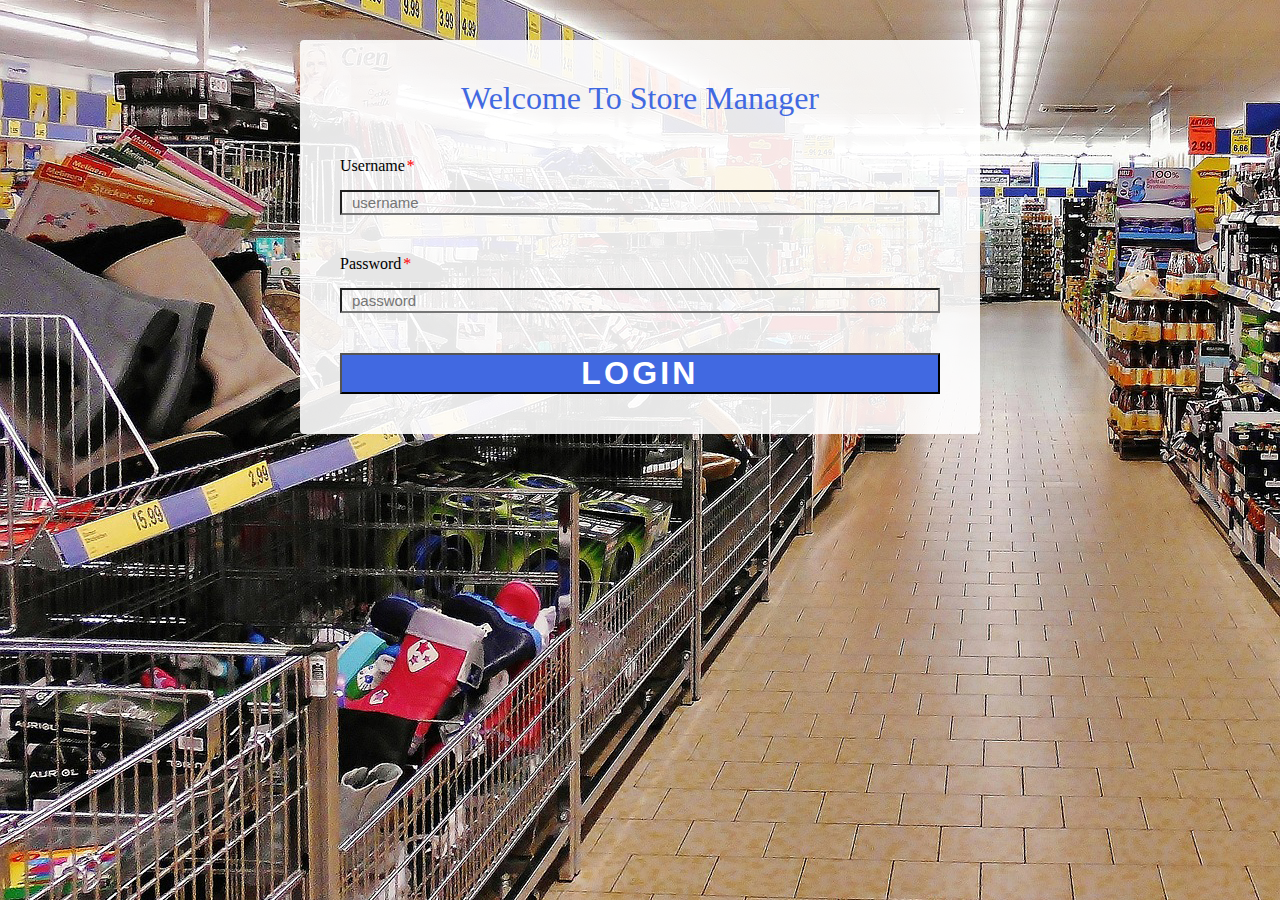
<file: UI/index.html>
<!DOCTYPE html>
<html class= "login-page">
	<head>
		<meta charset="utf-8">
		<title>Login | Store Manager</title>
		<link rel="stylesheet" href="css/main.css">
	</head>
	<body class="login-body">
		<div class="form" id="login">
			<h1 id="welcome" >Welcome To Store Manager</h1>
			<form action="/" method="post">
				<div class="login-fields">
					<label>
						Username<span class="asterik">*</span>
					</label>
					<input type="text"required autocomplete="on" placeholder="username"/>
				</div>
				<div class="login-fields">
					<label>
						Password<span class="asterik">*</span>
					</label>
					<input type="password"required autocomplete="off" placeholder="password"/>
				</div>
				<button class="button" onclick="loginUser()">Login</button>
			</form> 
		</div>
		
		<script  src="js/app.js"></script>
	</body>
</html>
</file>
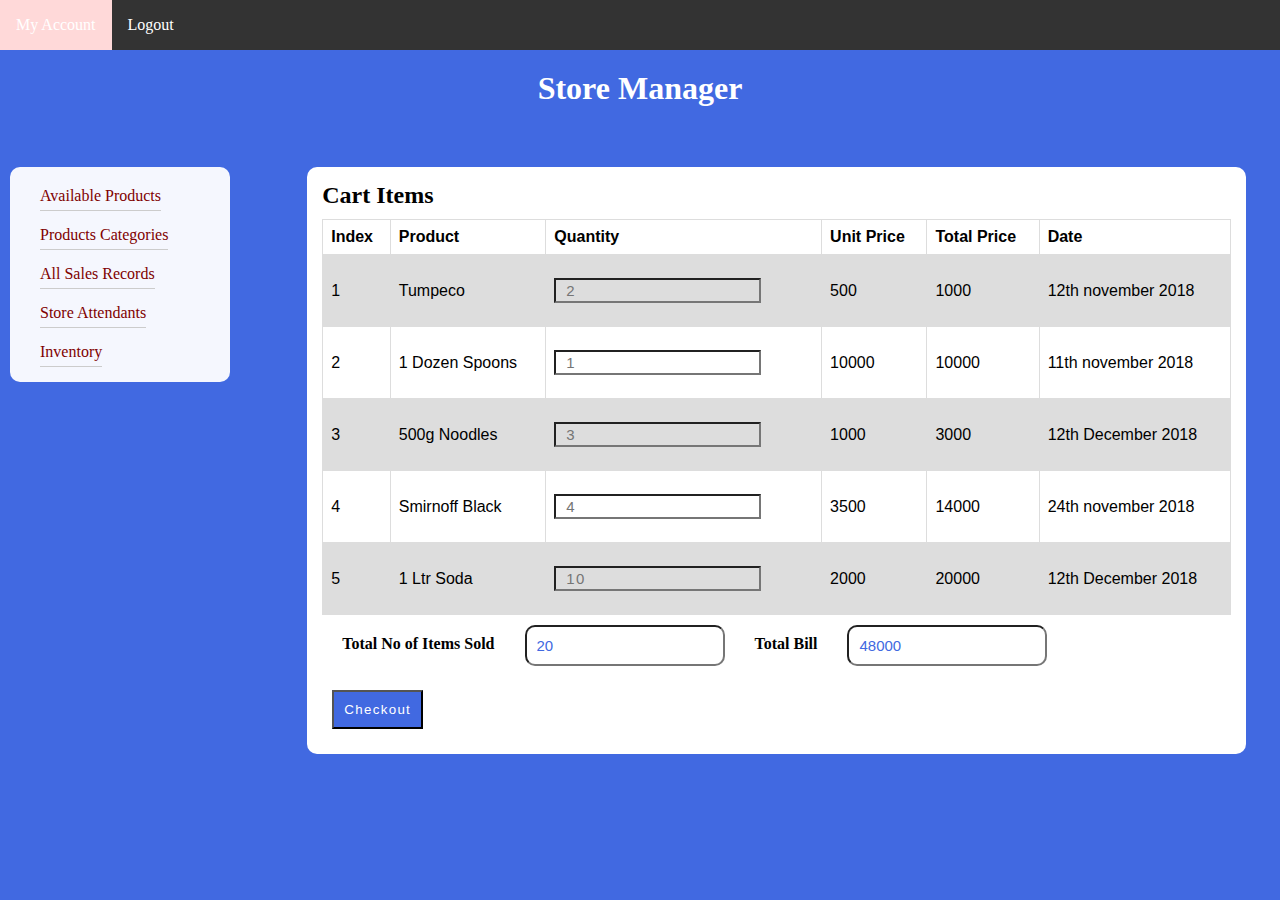
<file: UI/cart.html>
<!DOCTYPE html>
<html>

<head>
	<meta charset="utf-8">
	<title>Cart | Store Manager</title>
	<link rel="stylesheet" href="css/main.css">
</head>

<body>
	<div id="page-wrapper">
		<header>
			<div class="app-header-wrapper">
				<ul>
					<li> <a href="user.html">My Account</a> </li>
					<li> <a href="index.html"> Logout </a> </li>
				</ul>
			</div>

		</header>

		<header>
			<div class="page-header-wrapper">
				<h1>Store Manager</h1>
			</div>

		</header>

		<div class="sidebar-right">
			<nav>
				<ul>
					<li> <a href="products.html">Available Products</a> </li>
					<li> <a href="product_categories.html">Products Categories</a> </li>
					<li> <a href="sales_records_all.html">All Sales Records</a> </li>
					<li> <a href="store_attendants_list.html">Store Attendants</a> </li>
					<li> <a href="stock_view.html">Inventory</a> </li>
				</ul>
			</nav>
		</div>
		<div id="content">
			<h2> Cart Items </h2>
			<div class="categories table-container">
				<table>
					<tr>
						<th>Index</th>
						<th>Product</th>
						<th>Quantity</th>
						<th>Unit Price</th>
						<th>Total Price</th>
                        <th>Date</th>
					</tr>
					<tr>
						<td>1</td>
						<td>Tumpeco</td>
						<td><input class="cart-product-fields-input" type="number" required autocomplete="on" placeholder="2" /></td>
						<td>500</td>
						<td>1000</td>
						<td>12th november 2018</td>
					</tr>
					<tr>
						<td>2</td>
						<td>1 Dozen Spoons</td>
						<td><input class="cart-product-fields-input" type="number" required autocomplete="on" placeholder="1" /></td>
						<td>10000</td>
						<td>10000</td>
						<td>11th november 2018</td>
					</tr>
					<tr>
						<td>3</td>
						<td>500g Noodles</td>
						<td><input class="cart-product-fields-input" type="number" required autocomplete="on" placeholder="3" /></td>
						<td>1000</td>
						<td>3000</td>
						<td>12th December 2018</td>
					</tr>
					<tr>
						<td>4</td>
						<td>Smirnoff Black</td>
						<td><input class="cart-product-fields-input" type="number" required autocomplete="on" placeholder="4" /></td>
						<td>3500</td>
						<td>14000</td>
						<td>24th november 2018</td>
					</tr>
					<tr>
						<td>5</td>
						<td>1 Ltr Soda</td>
						<td><input class="cart-product-fields-input" type="number" required autocomplete="on" placeholder="10" /></td>
						<td>2000</td>
						<td>20000</td>
						<td>12th December 2018</td>
					</tr>
				</table>
			</div>
			<div class="total-sales-container">
				<label class="total-sales-label">
					Total No of Items Sold
				</label>
				<input class="total-sales textarea-short" value="20" readonly="readonly">
				<label class="total-sales-label">
					Total Bill
				</label>
				<input class="total-sales textarea-short" value="48000" readonly="readonly">
            </div>
            <div>
                <button class="button-small" onclick="checkOutBuyersCart()">Checkout</button>
            </div>
        </div>
       

	</div>

	<script src="js/app.js"></script>
</body>

</html>
</file>
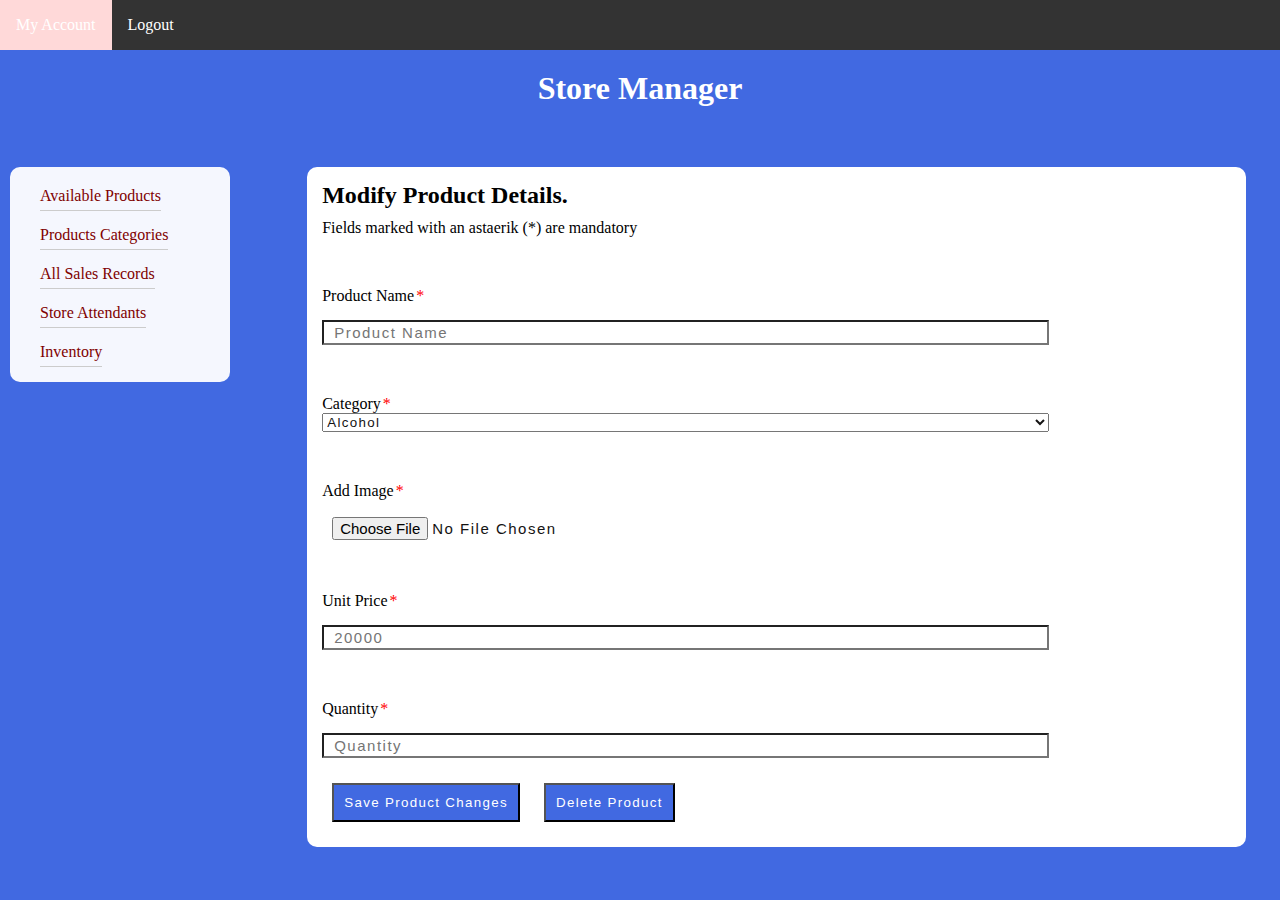
<file: UI/edit_product.html>
<!DOCTYPE html>
<html>

<head>
    <meta charset="utf-8">
    <title>Edit/Delete Product | Store Manager</title>
    <link rel="stylesheet" href="css/main.css">
    <script src="js/app.js"></script>
</head>

<body>
    <div id="page-wrapper">
        <header>
            <div class="app-header-wrapper">
                <ul>
                    <li> <a href="user.html">My Account</a> </li>
                    <li> <a href="index.html"> Logout </a> </li>
                </ul>
            </div>

        </header>

        <header>
            <div class="page-header-wrapper">
                <h1>Store Manager</h1>
            </div>

        </header>

        <div class="sidebar-right">
            <nav>
                <ul>
                    <li> <a href="products.html">Available Products</a> </li>
                    <li> <a href="product_categories.html">Products Categories</a> </li>
                    <li> <a href="sales_records_all.html">All Sales Records</a> </li>
                    <li> <a href="store_attendants_list.html">Store Attendants</a> </li>
                    <li> <a href="stock_view.html">Inventory</a> </li>
                </ul>
            </nav>
        </div>
        <div id="content">
            <h2> Modify Product Details.</h2>
            <span> Fields marked with an astaerik (*) are mandatory</span>
            <form action="/" method="post">
                <div class="new-product-fields">
                    <label>
                        Product Name<span class="asterik">*</span>
                    </label>
                    <input class="new-product-fields-input" type="text" required autocomplete="on" placeholder="Product Name" />
                </div>
                <div class="new-product-fields">
                    <label>
                        Category<span class="asterik">*</span>
                    </label>
                    <select class="new-product-fields-input">
                        <option value="alcohol">Alcohol</option>
                        <option value="food">Food</option>
                        <option value="utencils">Utencils very long</option>
                    </select>
                </div>
                <div class="new-product-fields">
                    <label>
                        Add Image<span class="asterik">*</span>
                    </label>
                    <input class="new-product-fields-input" type="file" name="pic" accept="image/*" />
                </div>
                <div class="new-product-fields">
                    <label>
                        Unit Price<span class="asterik">*</span>
                    </label>
                    <input class="new-product-fields-input" type="number" required autocomplete="on" placeholder="20000" />
                </div>
                <div class="new-product-fields">
                    <label>
                        Quantity<span class="asterik">*</span>
                    </label>
                    <input class="new-product-fields-input" type="number" required autocomplete="on" placeholder="Quantity" />
                </div>
            </form>
            <div class="total-sales-container">
                <button class="button-small" onclick="saveProductChanges()">Save Product Changes</button>
                <button class="button-small" onclick="confirmDelete();">Delete Product</button>
            </div>

        </div>
    </div>
</body>

</html>
</file>
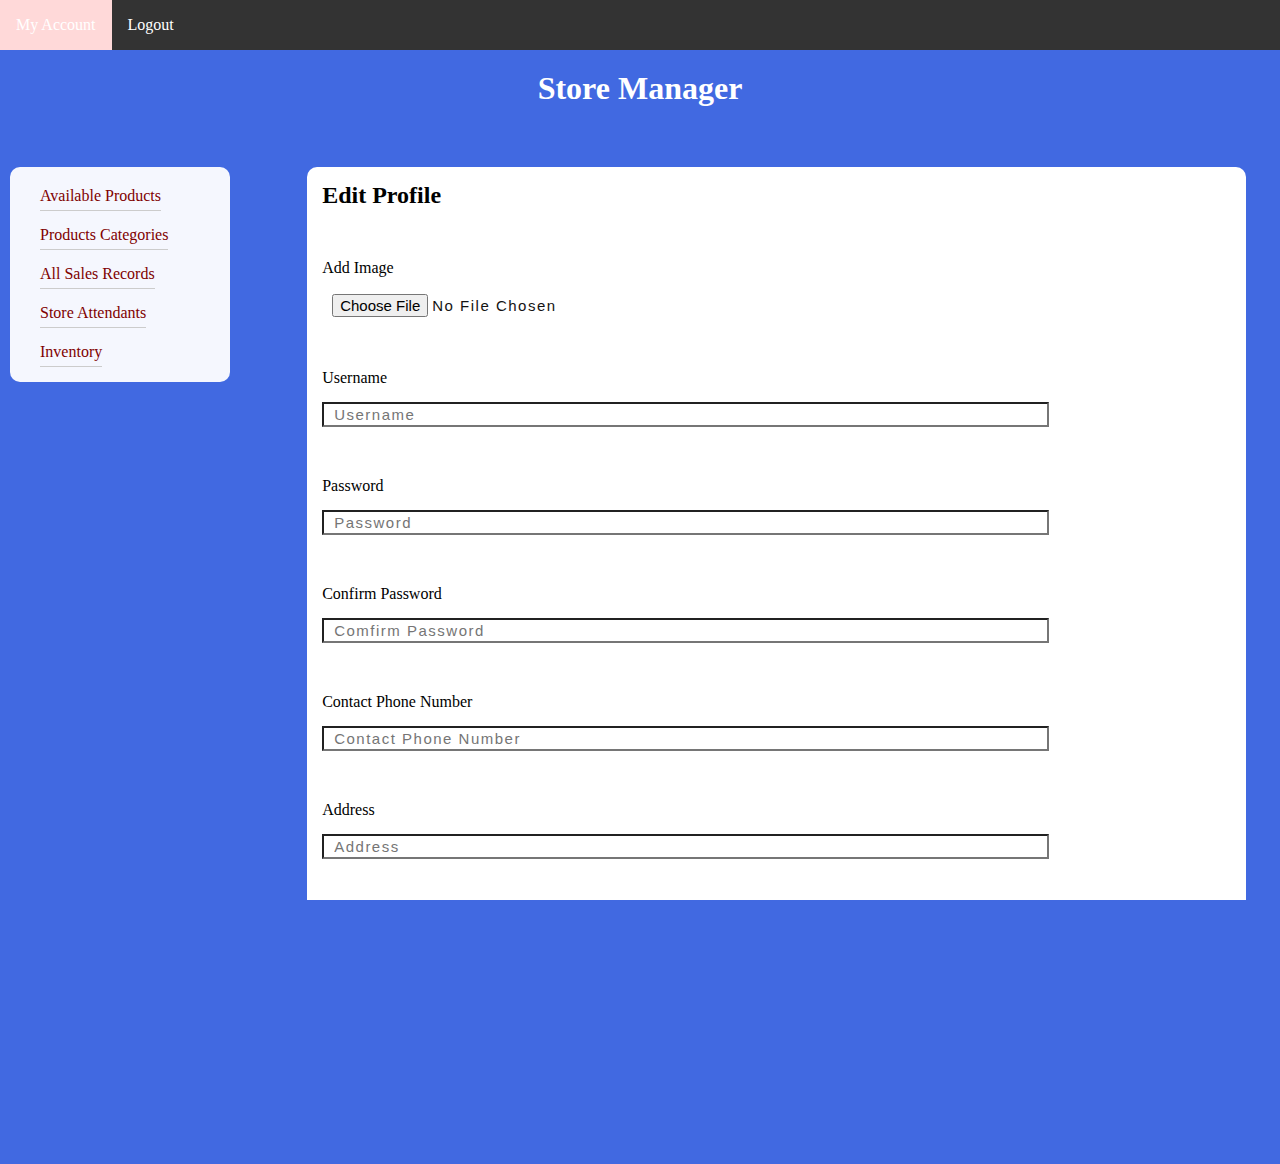
<file: UI/edit_profile.html>
<!DOCTYPE html>
<html>

<head>
	<meta charset="utf-8">
	<title>Edit/Delete Profile | Store Manager</title>
	<link rel="stylesheet" href="css/main.css">
</head>

<body>
	<div id="page-wrapper">
		<header>
			<div class="app-header-wrapper">
				<ul>
					<li> <a href="user.html">My Account</a> </li>
					<li> <a href="index.html"> Logout </a> </li>
				</ul>
			</div>
		</header>

		<header>
			<div class="page-header-wrapper">
				<h1>Store Manager</h1>
			</div>

		</header>

		<div class="sidebar-right">
			<nav>
				<ul>
					<li> <a href="products.html">Available Products</a> </li>
					<li> <a href="product_categories.html">Products Categories</a> </li>
					<li> <a href="sales_records_all.html">All Sales Records</a> </li>
					<li> <a href="store_attendants_list.html">Store Attendants</a> </li>
					<li> <a href="stock_view.html">Inventory</a> </li>
				</ul>
			</nav>
		</div>
		<div id="content">
			<h2> Edit Profile</h2>
			<form action="/" method="post">
				<div class="edit-user-fields">
					<label>
						Add Image
					</label>
					<input class="edit-user-fields-input" type="file" name="pic" accept="image/*" />
				</div>
				<div class="edit-user-fields">
					<label>
						Username
					</label>
					<input class="edit-user-fields-input" type="text" required autocomplete="on" placeholder="username" />
				</div>
				<div class="edit-user-fields">
					<label>
						Password
					</label>
					<input class="edit-user-fields-input" type="password" required autocomplete="off" placeholder="password" />
				</div>
				<div class="edit-user-fields">
					<label>
						Confirm Password
					</label>
					<input class="edit-user-fields-input" type="password" required autocomplete="off" placeholder="comfirm password" />
				</div>
				<div class="edit-user-fields">
					<label>
						Contact Phone Number
					</label>
					<input class="edit-user-fields-input" type="text" required autocomplete="on" placeholder="Contact Phone Number" />
				</div>
				<div class="edit-user-fields">
					<label>
						Address
					</label>
					<input class="edit-user-fields-input" type="text" required autocomplete="on" placeholder="Address" />
				</div>
				<div class="edit-user-fields">
					<label>
						Next of kin
					</label>
					<input class="edit-user-fields-input" type="text" required autocomplete="on" placeholder="Next of kin" />
				</div>
				<div class="edit-user-fields">
					<label>
						Next of kin Contact Phone
					</label>
					<input class="edit-user-fields-input" type="text" required autocomplete="on" placeholder="Next of kin Contact Phone" />
				</div>
			</form>
			<div class="total-sales-container">
				<button class="button-small" onclick="saveProfileChanges()">Save Profile Changes</button>
				<button class="button-small" onclick="confirmDeactivate()">Deactivate Account</button>
			</div>
		</div>
	</div>

	<script src="js/app.js"></script>
</body>

</html>
</file>
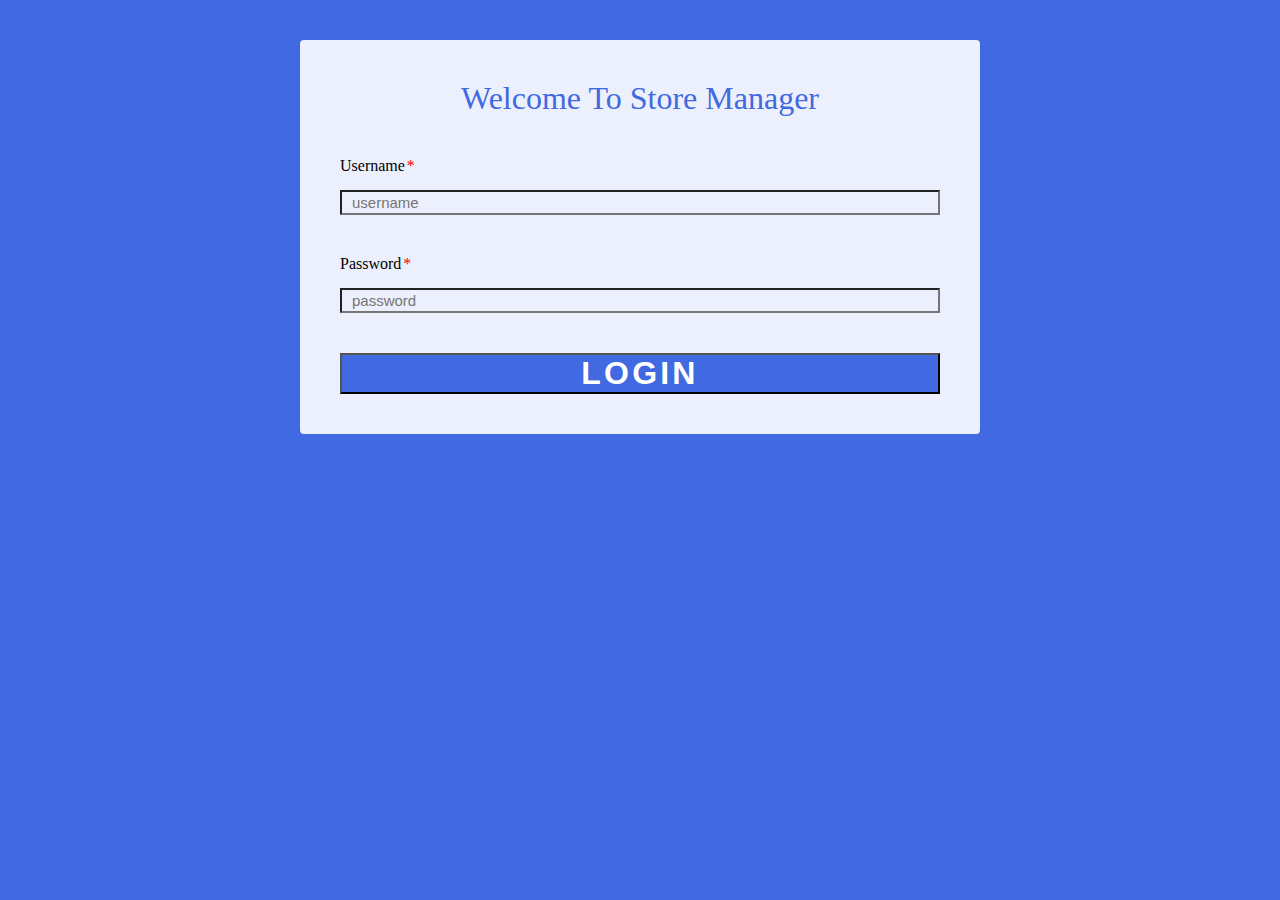
<file: UI/login.html>
<!DOCTYPE html>
<html>
	<head>
		<meta charset="utf-8">
		<title>Login | Store Manager</title>
		<link rel="stylesheet" href="css/main.css">
	</head>
	<body>
		<div class="form" id="login">
			<h1 id="welcome" >Welcome To Store Manager</h1>
			<form action="/" method="post">
				<div class="login-fields">
					<label>
						Username<span class="asterik">*</span>
					</label>
					<input type="text"required autocomplete="on" placeholder="username"/>
				</div>
				<div class="login-fields">
					<label>
						Password<span class="asterik">*</span>
					</label>
					<input type="password"required autocomplete="off" placeholder="password"/>
				</div>
				<button class="button" onclick="location.href='index.html'"/>Login</button>
			</form> 
		</div>
		
		<script  src="js/app.js"></script>
	</body>
</html>
</file>
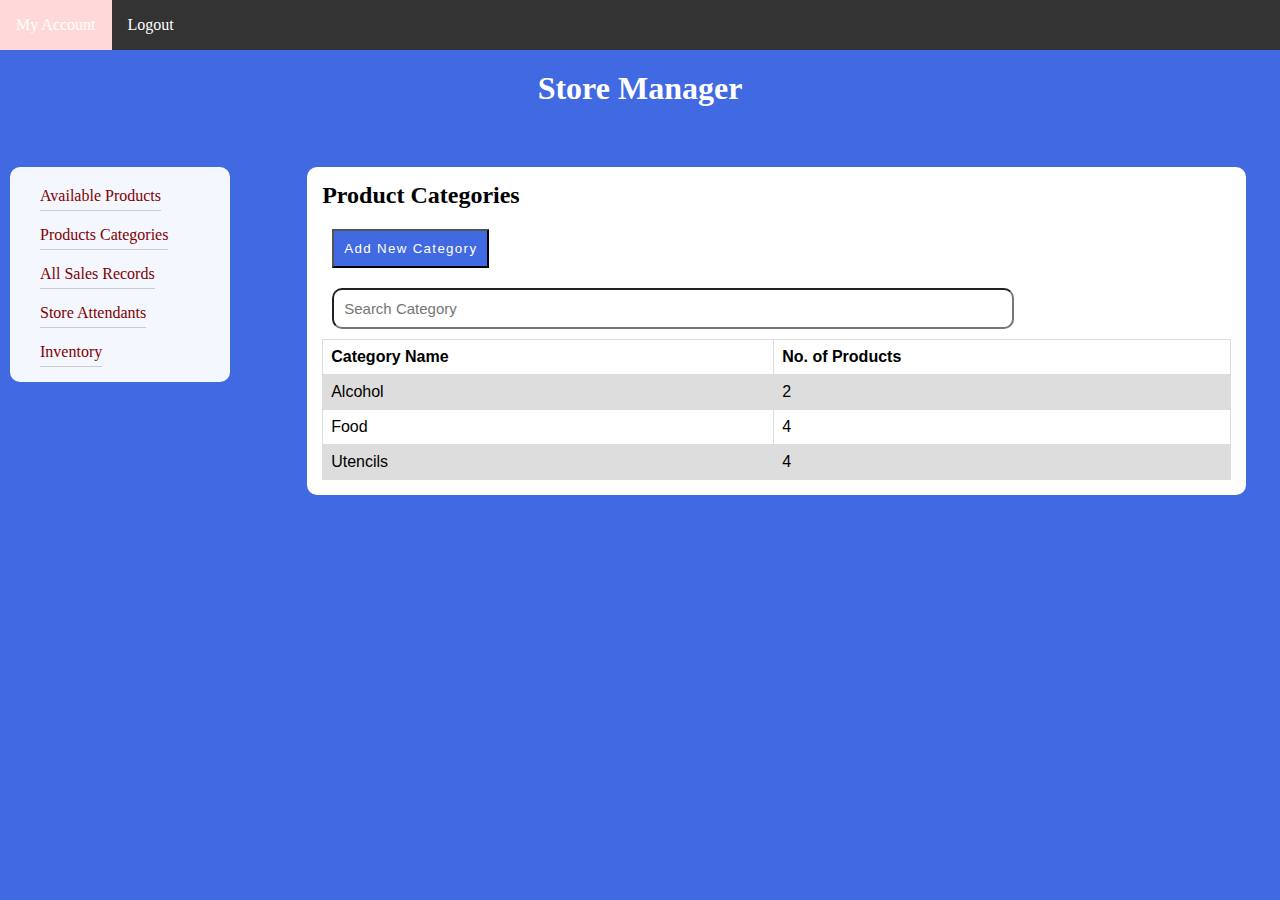
<file: UI/product_categories.html>
<!DOCTYPE html>
<html>

<head>
	<meta charset="utf-8">
	<title>Product Categories | Store Manager</title>
	<link rel="stylesheet" href="css/main.css">
</head>

<body>
	<div id="page-wrapper">
		<header>
			<div class="app-header-wrapper">
				<ul>
					<li> <a href="user.html">My Account</a> </li>
					<li> <a href="index.html"> Logout </a> </li>
				</ul>
			</div>

		</header>

		<header>
			<div class="page-header-wrapper">
				<h1>Store Manager</h1>
			</div>

		</header>

		<div class="sidebar-right">
			<nav>
				<ul>
					<li> <a href="products.html">Available Products</a> </li>
					<li> <a href="product_categories.html">Products Categories</a> </li>
					<li> <a href="sales_records_all.html">All Sales Records</a> </li>
					<li> <a href="store_attendants_list.html">Store Attendants</a> </li>
					<li> <a href="stock_view.html">Inventory</a> </li>
				</ul>
			</nav>
		</div>
		<div id="content">
			<h2> Product Categories </h2>
			<button  id="btn_add_category_modal" class="button-small">Add New Category</button>
			<div>
				<input type="text" placeholder="Search Category" id="search_products" />
			</div>
			<div class="categories">
				<table>
					<tr>
						<th>Category Name</th>
						<th>No. of Products</th>
					</tr>
					<tr>
						<td>Alcohol</td>
						<td>2</td>
					</tr>
					<tr>
						<td>Food</td>
						<td>4</td>
					</tr>
					<tr>
						<td>Utencils</td>
						<td>4</td>
					</tr>
				</table>
			</div>
		</div>
	</div>

<!-- Add Category Modal View -->
	<div id="add_category_modal" class="modal">
		<!-- Modal contents/category inputs -->
		<div class="modal_content">
			<span class="close">&times;</span>
			<div class="add_category_modal_view">
				<p>Enter Category Details</p>
				<form action="" method="post">
					<input type="number" required placeholder="Category ID">
					<input type="text" required placeholder="Category Name">
					<input type="submit" class="button-small">
				</form>
			</div>
		</div>
	</div>
	<script src="js/app.js"></script>
	<script type="text/javascript">
		openCategoryAddModal();
	</script>
</body>

</html>
</file>
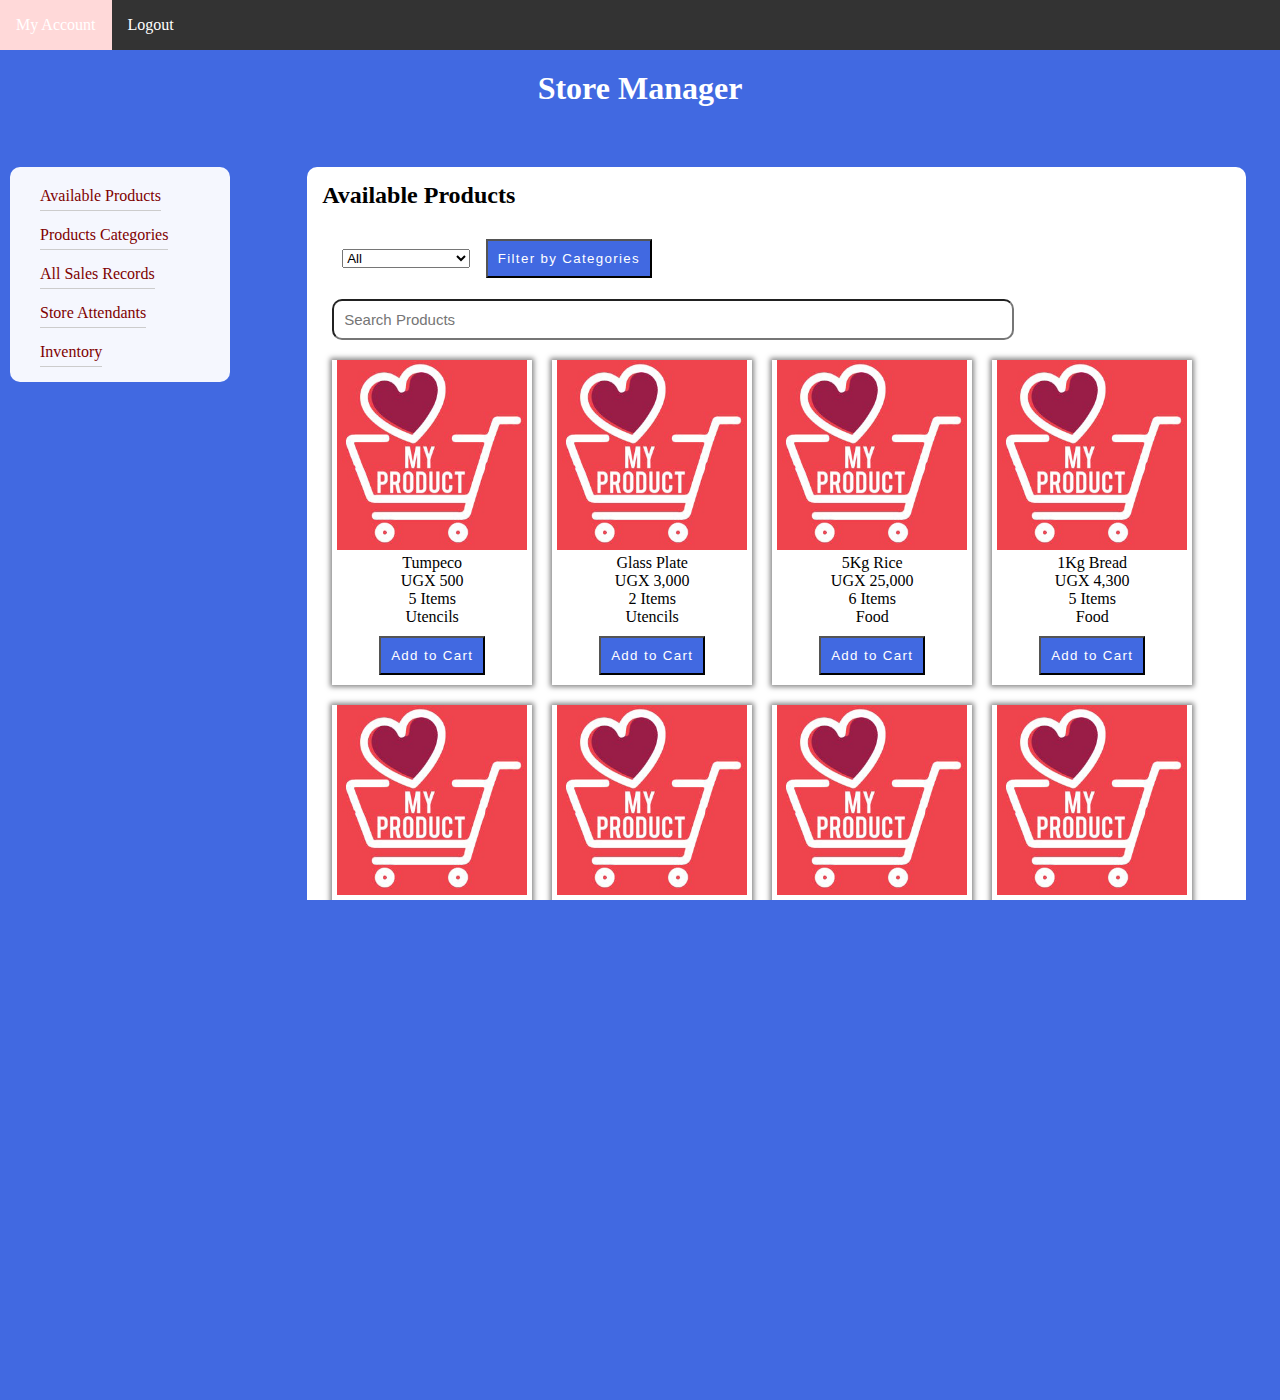
<file: UI/products.html>
<!DOCTYPE html>
<html>

<head>
	<meta charset="utf-8">
	<title>Products | Store Manager</title>
	<link rel="stylesheet" href="css/main.css">
</head>

<body>
	<div id="page-wrapper">
		<header>
			<div class="app-header-wrapper">
				<ul>
					<li> <a href="user.html">My Account</a> </li>
					<li> <a href="index.html"> Logout </a> </li>
				</ul>
			</div>

		</header>

		<header>
			<div class="page-header-wrapper">
				<h1>Store Manager</h1>
			</div>

		</header>

		<div class="sidebar-right">
			<nav>
				<ul>
					<li> <a href="products.html">Available Products</a> </li>
					<li> <a href="product_categories.html">Products Categories</a> </li>
					<li> <a href="sales_records_all.html">All Sales Records</a> </li>
					<li> <a href="store_attendants_list.html">Store Attendants</a> </li>
					<li> <a href="stock_view.html">Inventory</a> </li>
				</ul>
			</nav>
		</div>
		<div id="content">
			<h2> Available Products </h2>
			<div class="filter-category">
				<select>
					<option value="all">All</option>
					<option value="alcohol">Alcohol</option>
					<option value="food">Food</option>
					<option value="utencils">Utencils very long</option>
				</select>
				<button class="button-small">Filter by Categories</button>
			</div>
			<div>
				<input type="text" placeholder="Search Products" id="search_products" />
			</div>
			<div class="products" id="products">
				<div class="product_wrapper">
					<img src="images/cart.jpg" />
					<p class="">Tumpeco</p>
					<p class="">UGX 500</p>
					<p class="">5 Items</p>
					<p class="">Utencils</p>
					<button class="button-small btn-add-cart" onclick="addProductToCart()">Add to Cart</button>
				</div>
				<div class="product_wrapper">
					<img src="images/cart.jpg" />
					<p class="">Glass Plate</p>
					<p class="">UGX 3,000</p>
					<p class="">2 Items</p>
					<p class="">Utencils</p>
					<button class="button-small" onclick="addProductToCart()">Add to Cart</button>
				</div>
				<div class="product_wrapper">
					<img src="images/cart.jpg" />
					<p class="">5Kg Rice</p>
					<p class="">UGX 25,000</p>
					<p class="">6 Items</p>
					<p class="">Food</p>
					<button class="button-small" onclick="addProductToCart()">Add to Cart</button>
				</div>
				<div class="product_wrapper">
					<img src="images/cart.jpg" />
					<p class="">1Kg Bread</p>
					<p class="">UGX 4,300</p>
					<p class="">5 Items</p>
					<p class="">Food</p>
					<button class="button-small" onclick="addProductToCart()">Add to Cart</button>
				</div>
				<div class="product_wrapper">
					<img src="images/cart.jpg" />
					<p class="">1 Dozen of Forks</p>
					<p class="">UGX 10,000</p>
					<p class="">12 Items</p>
					<p class="">Utencils</p>
					<button class="button-small" onclick="addProductToCart()">Add to Cart</button>
				</div>
				<div class="product_wrapper">
					<img src="images/cart.jpg" />
					<p class="">500g Noodles</p>
					<p class="">UGX 1000</p>
					<p class="">32 Items</p>
					<p class="">Food</p>
					<button class="button-small" onclick="addProductToCart()">Add to Cart</button>
				</div>
				<div class="product_wrapper">
					<img src="images/cart.jpg" />
					<p class="">1 Dozen of Spoons</p>
					<p class="">UGX 10,000</p>
					<p class="">7 Items</p>
					<p class="">Utencils</p>
					<button class="button-small" onclick="addProductToCart()">Add to Cart</button>
				</div>
				<div class="product_wrapper">
					<img src="images/cart.jpg" />
					<p class="">I liter Soda</p>
					<p class="">UGX 2,000</p>
					<p class="">1 Items</p>
					<p class="">food</p>
					<button class="button-small" onclick="addProductToCart()">Add to Cart</button>
				</div>
				<div class="product_wrapper">
					<img src="images/cart.jpg" />
					<p class="">Smirnoff Black</p>
					<p class="">UGX 3,500</p>
					<p class="">5 Items</p>
					<p class="">Alcohol</p>
					<button class="button-small" onclick="addProductToCart()">Add to Cart</button>
				</div>
				<div class="product_wrapper">
					<img src="images/cart.jpg" />
					<p class="">2 Ltrs Uganda Warage</p>
					<p class="">UGX 20,000</p>
					<p class="">3 Items</p>
					<p class="">Alcohol</p>
					<button class="button-small" onclick="addProductToCart()">Add to Cart</button>
				</div>
			</div>
		</div>
	</div>

	<script src="js/app.js"></script>
</body>

</html>
</file>
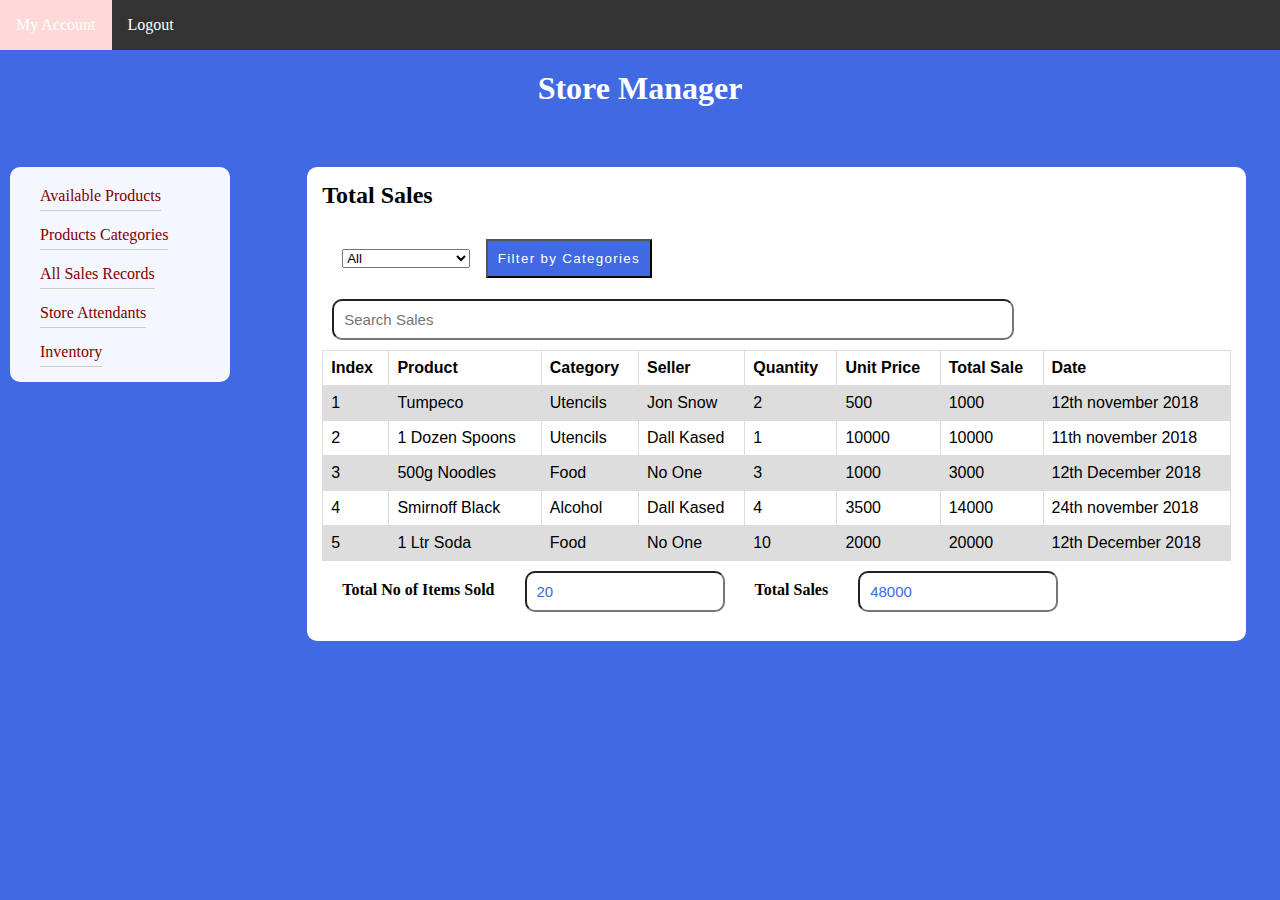
<file: UI/sales_records_all.html>
<!DOCTYPE html>
<html>

<head>
	<meta charset="utf-8">
	<title>Sales Records | Store Manager</title>
	<link rel="stylesheet" href="css/main.css">
</head>

<body>
	<div id="page-wrapper">
		<header>
			<div class="app-header-wrapper">
				<ul>
					<li> <a href="user.html">My Account</a> </li>
					<li> <a href="index.html"> Logout </a> </li>
				</ul>
			</div>

		</header>

		<header>
			<div class="page-header-wrapper">
				<h1>Store Manager</h1>
			</div>

		</header>

		<div class="sidebar-right">
			<nav>
				<ul>
					<li> <a href="products.html">Available Products</a> </li>
					<li> <a href="product_categories.html">Products Categories</a> </li>
					<li> <a href="sales_records_all.html">All Sales Records</a> </li>
					<li> <a href="store_attendants_list.html">Store Attendants</a> </li>
					<li> <a href="stock_view.html">Inventory</a> </li>
				</ul>
			</nav>
		</div>
		<div id="content">
			<h2> Total Sales </h2>
			<div class="filter-category">
				<select>
					<option value="all">All</option>
					<option value="alcohol">Alcohol</option>
					<option value="food">Food</option>
					<option value="utencils">Utencils very long</option>
				</select>
				<button class="button-small">Filter by Categories</button>
			</div>
			<div>
				<input type="text" placeholder="Search Sales" class="search-textbox search-sales" />
			</div>
			<div class="categories table-container">
				<table>
					<tr>
						<th>Index</th>
						<th>Product</th>
						<th>Category</th>
						<th>Seller</th>
						<th>Quantity</th>
						<th>Unit Price</th>
						<th>Total Sale</th>
						<th>Date</th>
					</tr>
					<tr>
						<td>1</td>
						<td>Tumpeco</td>
						<td>Utencils</td>
						<td>Jon Snow</td>
						<td>2</td>
						<td>500</td>
						<td>1000</td>
						<td>12th november 2018</td>
					</tr>
					<tr>
						<td>2</td>
						<td>1 Dozen Spoons</td>
						<td>Utencils</td>
						<td>Dall Kased</td>
						<td>1</td>
						<td>10000</td>
						<td>10000</td>
						<td>11th november 2018</td>
					</tr>
					<tr>
						<td>3</td>
						<td>500g Noodles</td>
						<td>Food</td>
						<td>No One</td>
						<td>3</td>
						<td>1000</td>
						<td>3000</td>
						<td>12th December 2018</td>
					</tr>
					<tr>
						<td>4</td>
						<td>Smirnoff Black</td>
						<td>Alcohol</td>
						<td>Dall Kased</td>
						<td>4</td>
						<td>3500</td>
						<td>14000</td>
						<td>24th november 2018</td>
					</tr>
					<tr>
						<td>5</td>
						<td>1 Ltr Soda</td>
						<td>Food</td>
						<td>No One</td>
						<td>10</td>
						<td>2000</td>
						<td>20000</td>
						<td>12th December 2018</td>
					</tr>
				</table>
			</div>
			<div class="total-sales-container">
				<label class="total-sales-label">
					Total No of Items Sold
				</label>
				<input class="total-sales textarea-short" value="20" readonly="readonly">
				<label class="total-sales-label">
					Total Sales
				</label>
				<input class="total-sales textarea-short" value="48000" readonly="readonly">
			</div>
		</div>
	</div>

	<script src="js/app.js"></script>
</body>

</html>
</file>
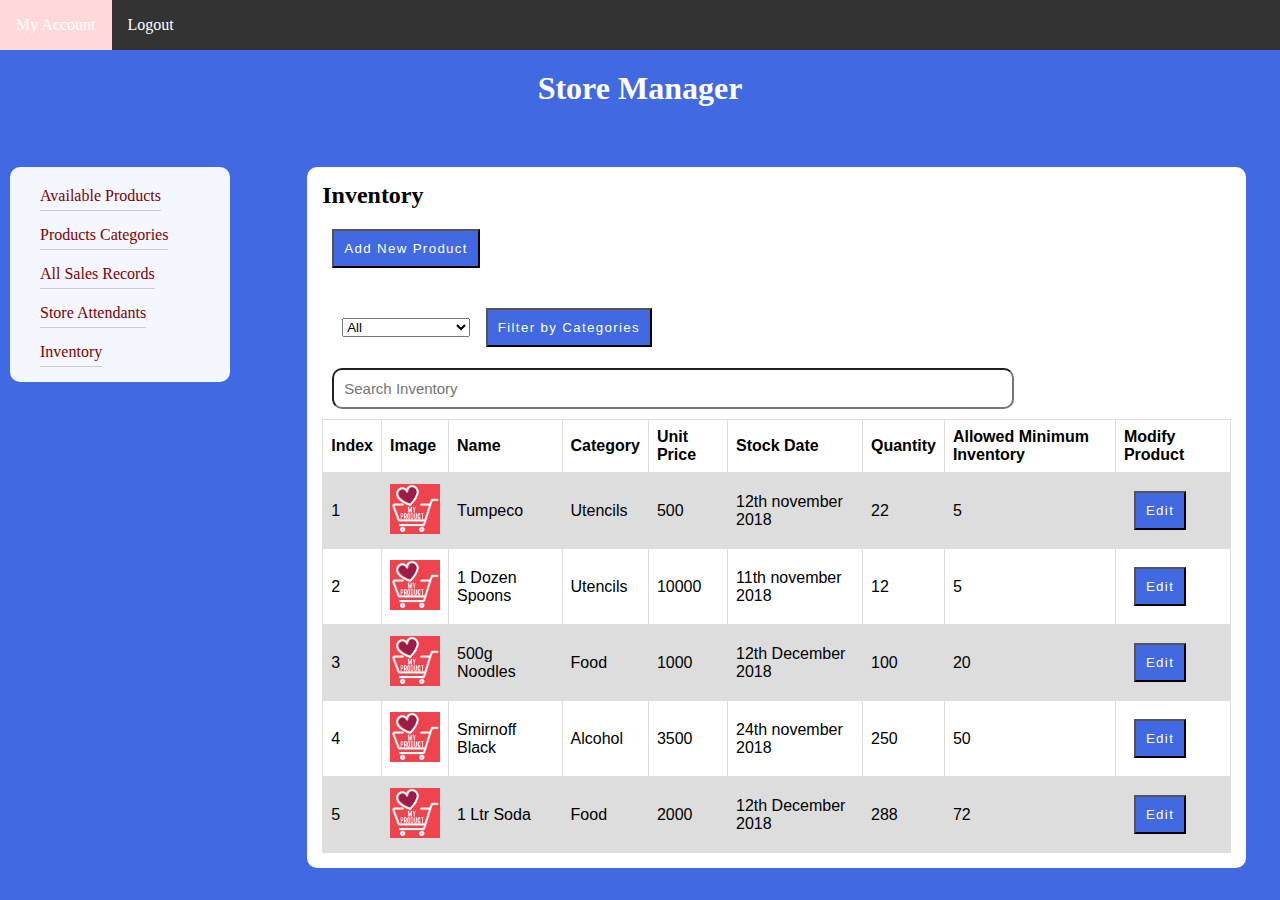
<file: UI/stock_view.html>
<!DOCTYPE html>
<html>

<head>
	<meta charset="utf-8">
	<title>Inventory | Store Manager</title>
	<link rel="stylesheet" href="css/main.css">
</head>

<body>
	<div id="page-wrapper">
		<header>
			<div class="app-header-wrapper">
				<ul>
					<li> <a href="user.html">My Account</a> </li>
					<li> <a href="index.html"> Logout </a> </li>
				</ul>
			</div>

		</header>

		<header>
			<div class="page-header-wrapper">
				<h1>Store Manager</h1>
			</div>

		</header>

		<div class="sidebar-right">
			<nav>
				<ul>
					<li> <a href="products.html">Available Products</a> </li>
					<li> <a href="product_categories.html">Products Categories</a> </li>
					<li> <a href="sales_records_all.html">All Sales Records</a> </li>
					<li> <a href="store_attendants_list.html">Store Attendants</a> </li>
					<li> <a href="stock_view.html">Inventory</a> </li>
				</ul>
			</nav>
		</div>
		<div id="content">
			<h2> Inventory</h2>
			<button  id="btn_add_product_modal" class="button-small">Add New Product</button>
			<div class="filter-category">
				<select>
					<option value="all">All</option>
					<option value="alcohol">Alcohol</option>
					<option value="food">Food</option>
					<option value="utencils">Utencils very long</option>
				</select>
				<button class="button-small">Filter by Categories</button>
			</div>
			<div>
				<input type="text" placeholder="Search Inventory" class="search-textbox search-sales" />
			</div>
			<div class="categories table-container">
				<table>
					<tr>
						<th>Index</th>
						<th>Image</th>
						<th>Name</th>
						<th>Category</th>
						<th>Unit Price</th>
						<th>Stock Date</th>
						<th>Quantity</th>
						<th>Allowed Minimum Inventory</th>
						<th>Modify Product</th>
					</tr>
					<tr>
						<td>1</td>
						<td><img src="images/cart.jpg" class="image-table" /> </td>
						<td>Tumpeco</td>
						<td>Utencils</td>
						<td>500</td>
						<td>12th november 2018</td>
						<td>22</td>
						<td>5</td>
						<td><button class="button-small" onclick="launchEditProductPage()">Edit</button></td>

					</tr>
					<tr>
						<td>2</td>
						<td><img src="images/cart.jpg" class="image-table" /> </td>
						<td>1 Dozen Spoons</td>
						<td>Utencils</td>
						<td>10000</td>
						<td>11th november 2018</td>
						<td>12</td>
						<td>5</td>
						<td><button class="button-small" onclick="launchEditProductPage()">Edit</button></td>

					</tr>
					<tr>
						<td>3</td>
						<td><img src="images/cart.jpg" class="image-table" /> </td>
						<td>500g Noodles</td>
						<td>Food</td>
						<td>1000</td>
						<td>12th December 2018</td>
						<td>100</td>
						<td>20</td>
						<td><button class="button-small" onclick="launchEditProductPage()">Edit</button></td>

					</tr>
					<tr>
						<td>4</td>
						<td><img src="images/cart.jpg" class="image-table" /> </td>
						<td>Smirnoff Black</td>
						<td>Alcohol</td>
						<td>3500</td>
						<td>24th november 2018</td>
						<td>250</td>
						<td>50</td>
						<td><button class="button-small" onclick="launchEditProductPage()">Edit</button></td>

					</tr>
					<tr>
						<td>5</td>
						<td><img src="images/cart.jpg" class="image-table" /> </td>
						<td>1 Ltr Soda</td>
						<td>Food</td>
						<td>2000</td>
						<td>12th December 2018</td>
						<td>288</td>
						<td>72</td>
						<td><button class="button-small" onclick="launchEditProductPage()">Edit</button></td>
					</tr>
				</table>
			</div>
		</div>
	</div>

	<!-- Add Product Modal View -->
	<div id="add_product_modal" class="modal">
		<!-- Modal contents/product inputs -->
		<div class="modal_content">
			<span class="close">&times;</span>
			<div class="add_product_modal_view">
				<p>Enter Product Details</p>
				<form action="" method="post">
					<input type="number" required placeholder="Product ID">
					<div>
						<label>
							Add Product Image
						</label>
						<input type="file" name="pic"  required accept="image/*" />
					</div>
					<input type="text" required placeholder="Product Name">
					<div class="div_category">
						<label>
							Category
						</label>
						<select>
							<option value="alcohol">Alcohol</option>
							<option value="food">Food</option>
							<option value="utencils">Utencils very long</option>
						</select>
					</div>
					<input type="date" required placeholder="Stock Date">
					<input type="number" required placeholder="Unit Price">
					<input type="number" required placeholder="Quantity">
					<input type="number" required placeholder="Acceptable Minimum">
					<input type="submit" class="button-small">
				</form>
			</div>
		</div>
	</div>
	<script src="js/app.js"></script>
	<script type="text/javascript">
		openProductAddModal();
	</script>
</body>

</html>
</file>
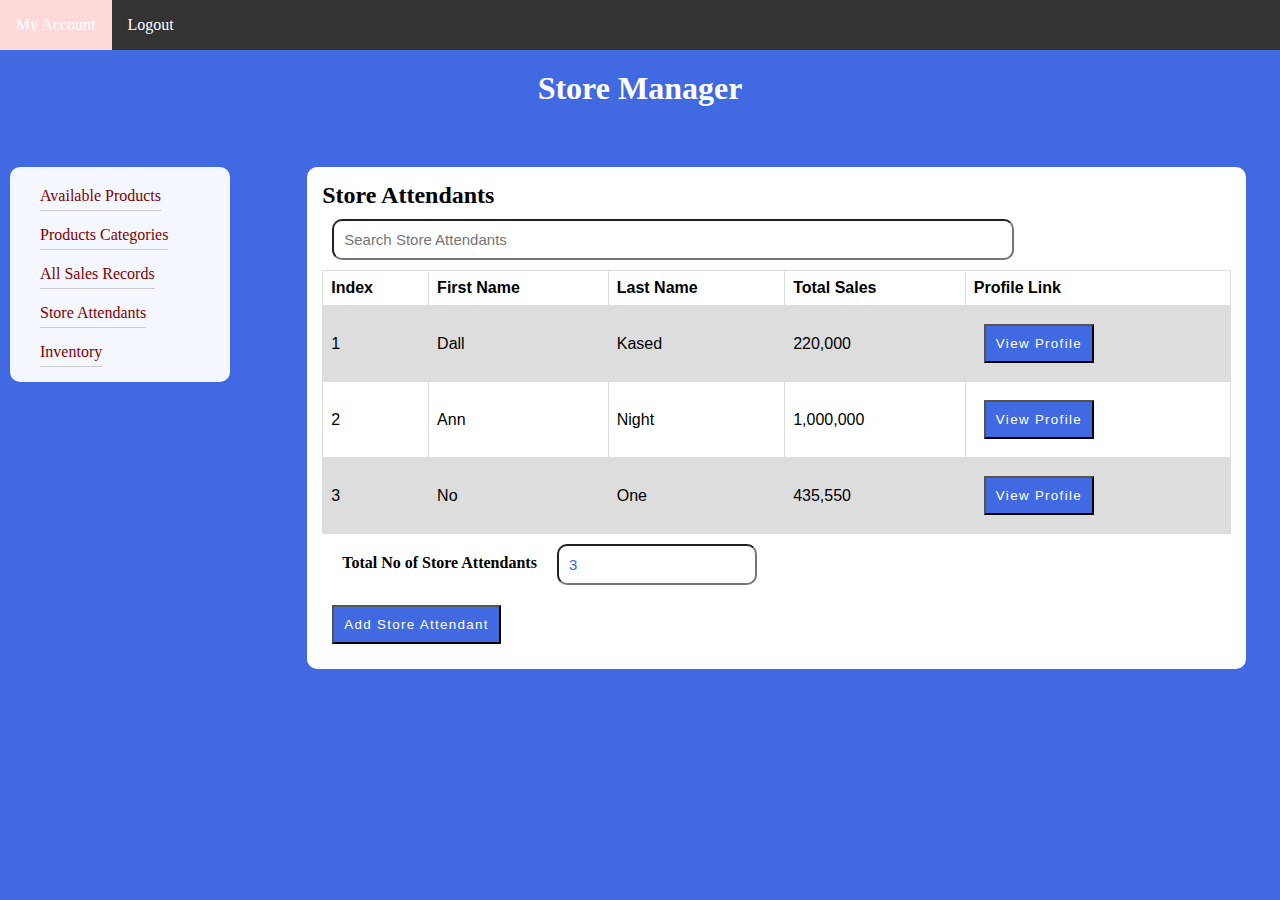
<file: UI/store_attendants_list.html>
<!DOCTYPE html>
<html>

<head>
    <meta charset="utf-8">
    <title>Store Attendants | Store Manager</title>
    <link rel="stylesheet" href="css/main.css">
</head>

<body>
    <div id="page-wrapper">
        <header>
            <div class="app-header-wrapper">
                <ul>
                    <li> <a href="user.html">My Account</a> </li>
                    <li> <a href="index.html"> Logout </a> </li>
                </ul>
            </div>

        </header>

        <header>
            <div class="page-header-wrapper">
                <h1>Store Manager</h1>
            </div>

        </header>

        <div class="sidebar-right">
            <nav>
                <ul>
                    <li> <a href="products.html">Available Products</a> </li>
                    <li> <a href="product_categories.html">Products Categories</a> </li>
                    <li> <a href="sales_records_all.html">All Sales Records</a> </li>
                    <li> <a href="store_attendants_list.html">Store Attendants</a> </li>
                    <li> <a href="stock_view.html">Inventory</a> </li>
                </ul>
            </nav>
        </div>
        <div id="content">
            <div>
                <h2> Store Attendants </h2>
                <div>
                    <input type="text" placeholder="Search Store Attendants" class="search-textbox" />
                </div>
                <div class="categories table-container">
                    <table>
                        <tr>
                            <th>Index</th>
                            <th>First Name</th>
                            <th>Last Name</th>
                            <th>Total Sales</th>
                            <th>Profile Link</th>
                        </tr>
                        <tr>
                            <td>1</td>
                            <td>Dall</td>
                            <td>Kased</td>
                            <td>220,000</td>
                            <td><button class="button-small btn_view_user_details">View Profile</button></td>
                        </tr>
                        <tr>
                            <td>2</td>
                            <td>Ann</td>
                            <td>Night</td>
                            <td>1,000,000</td>
                            <td><button class="button-small btn_view_user_details">View Profile</button></td>
                        </tr>
                        <tr>
                            <td>3</td>
                            <td>No</td>
                            <td>One</td>
                            <td>435,550</td>
                            <td><button class="button-small btn_view_user_details">View Profile</button></td>
                        </tr>
                    </table>
                </div>
                <div class="total-sales-container">
                    <label class="total-sales-label">
                        Total No of Store Attendants
                    </label>
                    <input class="textarea-short" value="3" readonly="readonly">
                </div>
                <div>
                    <button id="btn_add_user_modal" class="button-small">Add Store
                        Attendant</button>
                </div>
            </div>
        </div>
    </div>
    <!-- Add User Modal View -->
    <div id="add_user_modal" class="modal">
        <!-- Modal contents/user inputs -->
        <div class="modal_content">
            <span class="close">&times;</span>
            <div class="add_user_modal_view">
                <p>Enter User Details</p>
                <form action="" method="post">
                    <input type="text" required placeholder="User ID No.">
                    <div>
                        <input type="text" required placeholder="First Name">
                        <input type="text" required placeholder="Last Name">
                    </div>
                    <input type="text" required placeholder="Username">
                    <div>
                        <label>
                            Add Product Image
                        </label>
                        <input type="file" name="pic" required accept="image/*" />
                    </div>
                    <input type="tel" pattern="[0-9]{10}" required placeholder="Contact">
                    <input type="text" required placeholder="Address">
                    <div>
                        <input type="text" required placeholder="Next of Kin Name">
                        <input type="tel" pattern="[0-9]{10}" required placeholder="Next of Kin Contact">
                    </div>
                    <input type="date" required placeholder="Date of Joining">
                    <input type="password" required placeholder="Password">
                    <input type="password" required placeholder="Confirm Password">
                    <input type="submit" class="button-small">
                </form>
            </div>
        </div>
    </div>

    <!-- Add User Modal View -->
    <div id="model_user_details" class="modal">
        <!-- Modal contents/user inputs -->
        <div>
            <div class="add_user_modal_view">
                <div id="content">
                    <span class="close">&times;</span>
                    <div class="user-profile">
                        <h2> Profile </h2>
                        <header class="profile-header">
                            <div class="profile-image">
                                <img src="images/ann.jpg" />
                            </div>
                            <div class="profile-details ">
                                <p>
                                    <div class="total-sales-container user-profile-detail">
                                        <label class="total-sales-label user-profile-label">
                                            Name:
                                        </label>
                                        <p class="total-sales textarea-short user-profile-value">Ann Night</p>
                                    </div>
                                </p>

                                <p>
                                    <div class="total-sales-container user-profile-detail">
                                        <label class="total-sales-label user-profile-label">
                                            Contact Phone Number:
                                        </label>
                                        <p class="total-sales textarea-short user-profile-value">0715575937</p>
                                    </div>
                                </p>

                                <p>
                                    <div class="total-sales-container user-profile-detail">
                                        <label class="total-sales-label user-profile-label">
                                            Place of Residence:
                                        </label>
                                        <p class="total-sales textarea-short user-profile-value">Mbajja Ntanzi</p>
                                    </div>
                                </p>

                                <p>
                                    <div class="total-sales-container user-profile-detail">
                                        <label class="total-sales-label user-profile-label">
                                            Been an Emplyee since:
                                        </label>
                                        <p class="total-sales textarea-short user-profile-value">12th August 2024</p>
                                    </div>
                                </p>
                                <p>
                                    <div class="total-sales-container user-profile-detail">
                                        <label class="total-sales-label user-profile-label">
                                            Next of Kin:
                                        </label>
                                        <p class="total-sales textarea-short user-profile-value">Edward Army</p>
                                    </div>
                                </p>

                                <p>
                                    <div class="total-sales-container user-profile-detail">
                                        <label class="total-sales-label user-profile-label">
                                            Next of Kin Contact:
                                        </label>
                                        <p class="total-sales textarea-short user-profile-value">0794961853</p>
                                    </div>
                                </p>
                            </div>
                            <button id="btn_edit_profile" class="button-small">Edit Profile</button>
                        </header>
                    </div>
                    <div>
                        <button class="button-small">Make Admin</button>
                        <div class="filter-category">
                            <select>
                                <option value="all">All</option>
                                <option value="alcohol">Alcohol</option>
                                <option value="food">Food</option>
                                <option value="utencils">Utencils very long</option>
                            </select>
                            <button class="button-small">Filter by Categories</button>
                        </div>
                        <div>
                            <input type="text" placeholder="Search Sales" class="search-textbox search-sales" />
                        </div>
                        <div class="categories table-container">
                            <table>
                                <tr>
                                    <th>Index</th>
                                    <th>Product</th>
                                    <th>Category</th>
                                    <th>Quantity</th>
                                    <th>Price @</th>
                                    <th>Total Sale</th>
                                    <th>Date</th>
                                </tr>
                                <tr>
                                    <td>1</td>
                                    <td>Tumpeco</td>
                                    <td>Utencils</td>
                                    <td>2</td>
                                    <td>500</td>
                                    <td>1000</td>
                                    <td>12th november 2018</td>
                                </tr>
                                <tr>
                                    <td>2</td>
                                    <td>1 Dozen Spoons</td>
                                    <td>Utencils</td>
                                    <td>1</td>
                                    <td>10000</td>
                                    <td>10000</td>
                                    <td>11th november 2018</td>
                                </tr>
                                <tr>
                                    <td>3</td>
                                    <td>500g Noodles</td>
                                    <td>Food</td>
                                    <td>3</td>
                                    <td>1000</td>
                                    <td>3000</td>
                                    <td>12th December 2018</td>
                                </tr>
                                <tr>
                                    <td>4</td>
                                    <td>Smirnoff Black</td>
                                    <td>Alcohol</td>
                                    <td>4</td>
                                    <td>3500</td>
                                    <td>14000</td>
                                    <td>24th november 2018</td>
                                </tr>
                                <tr>
                                    <td>5</td>
                                    <td>1 Ltr Soda</td>
                                    <td>Food</td>
                                    <td>10</td>
                                    <td>2000</td>
                                    <td>20000</td>
                                    <td>12th December 2018</td>
                                </tr>
                            </table>
                        </div>
                        <div class="total-sales-container">
                            <label class="total-sales-label">
                                Total No of Items Sold
                            </label>
                            <input class="total-sales textarea-short" value="20" readonly="readonly">
                            <label class="total-sales-label">
                                Total Sales
                            </label>
                            <input class="total-sales textarea-short" value="48000" readonly="readonly">
                        </div>
                    </div>
                </div>
            </div>
        </div>
    </div>

    <script src="js/app.js"></script>
    <script type="text/javascript">
        runAllJavaScript();
    </script>


</body>

</html>
</file>
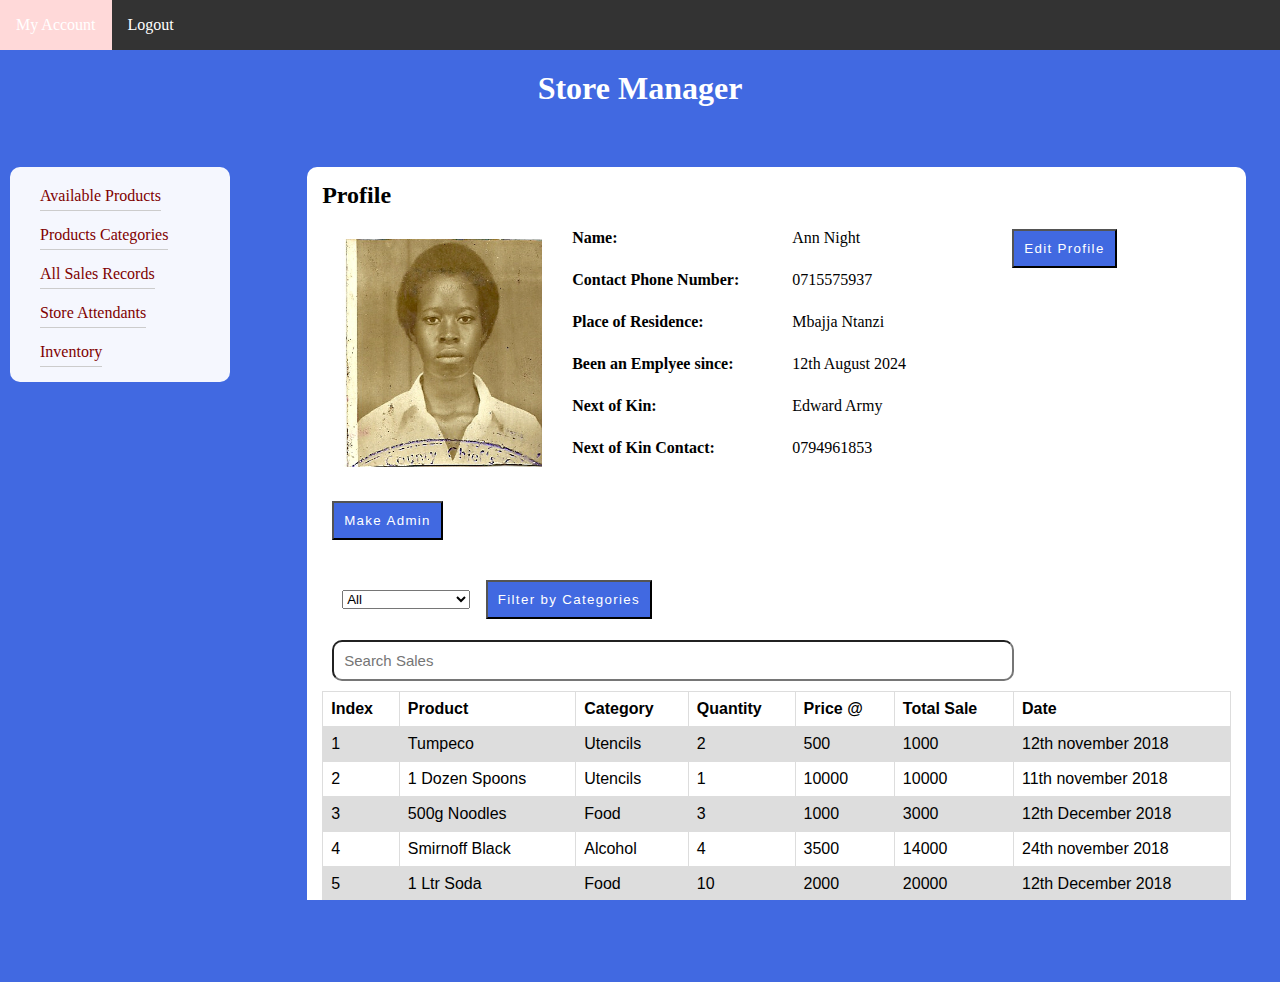
<file: UI/user.html>
<!DOCTYPE html>
<html>

<head>
	<meta charset="utf-8">
	<title>User Profile | Store Manager</title>
	<link rel="stylesheet" href="css/main.css">
</head>

<body>
	<div id="page-wrapper">
		<header>
			<div class="app-header-wrapper">
				<ul>
					<li> <a href="user.html">My Account</a> </li>
					<li> <a href="index.html"> Logout </a> </li>
				</ul>
			</div>

		</header>

		<header>
			<div class="page-header-wrapper">
				<h1>Store Manager</h1>
			</div>

		</header>

		<div class="sidebar-right">
			<nav>
				<ul>
					<li> <a href="products.html">Available Products</a> </li>
					<li> <a href="product_categories.html">Products Categories</a> </li>
					<li> <a href="sales_records_all.html">All Sales Records</a> </li>
					<li> <a href="store_attendants_list.html">Store Attendants</a> </li>
					<li> <a href="stock_view.html">Inventory</a> </li>
				</ul>
			</nav>
		</div>
		<div id="content">
			<div class="user-profile">
				<h2> Profile </h2>
				<header class="profile-header">
					<div class="profile-image">
						<img src="images/ann.jpg" />
					</div>
					<div class="profile-details ">
						<p>
							<div class="total-sales-container user-profile-detail">
								<label class="total-sales-label user-profile-label">
									Name:
								</label>
								<p class="total-sales textarea-short user-profile-value">Ann Night</p>
							</div>
						</p>

						<p>
							<div class="total-sales-container user-profile-detail">
								<label class="total-sales-label user-profile-label">
									Contact Phone Number:
								</label>
								<p class="total-sales textarea-short user-profile-value">0715575937</p>
							</div>
						</p>

						<p>
							<div class="total-sales-container user-profile-detail">
								<label class="total-sales-label user-profile-label">
									Place of Residence:
								</label>
								<p class="total-sales textarea-short user-profile-value">Mbajja Ntanzi</p>
							</div>
						</p>

						<p>
							<div class="total-sales-container user-profile-detail">
								<label class="total-sales-label user-profile-label">
									Been an Emplyee since:
								</label>
								<p class="total-sales textarea-short user-profile-value">12th August 2024</p>
							</div>
						</p>
						<p>
							<div class="total-sales-container user-profile-detail">
								<label class="total-sales-label user-profile-label">
									Next of Kin:
								</label>
								<p class="total-sales textarea-short user-profile-value">Edward Army</p>
							</div>
						</p>

						<p>
							<div class="total-sales-container user-profile-detail">
								<label class="total-sales-label user-profile-label">
									Next of Kin Contact:
								</label>
								<p class="total-sales textarea-short user-profile-value">0794961853</p>
							</div>
						</p>
					</div>
					<button class="button-small" onclick="openEditProfilePage()">Edit Profile</button>
				</header>
			</div>
			<div>
				<button class="button-small">Make Admin</button>
				<div class="filter-category">
					<select>
						<option value="all">All</option>
						<option value="alcohol">Alcohol</option>
						<option value="food">Food</option>
						<option value="utencils">Utencils very long</option>
					</select>
					<button class="button-small">Filter by Categories</button>
				</div>
				<div>
					<input type="text" placeholder="Search Sales" class="search-textbox search-sales" />
				</div>
				<div class="categories table-container">
					<table>
						<tr>
							<th>Index</th>
							<th>Product</th>
							<th>Category</th>
							<th>Quantity</th>
							<th>Price @</th>
							<th>Total Sale</th>
							<th>Date</th>
						</tr>
						<tr>
							<td>1</td>
							<td>Tumpeco</td>
							<td>Utencils</td>
							<td>2</td>
							<td>500</td>
							<td>1000</td>
							<td>12th november 2018</td>
						</tr>
						<tr>
							<td>2</td>
							<td>1 Dozen Spoons</td>
							<td>Utencils</td>
							<td>1</td>
							<td>10000</td>
							<td>10000</td>
							<td>11th november 2018</td>
						</tr>
						<tr>
							<td>3</td>
							<td>500g Noodles</td>
							<td>Food</td>
							<td>3</td>
							<td>1000</td>
							<td>3000</td>
							<td>12th December 2018</td>
						</tr>
						<tr>
							<td>4</td>
							<td>Smirnoff Black</td>
							<td>Alcohol</td>
							<td>4</td>
							<td>3500</td>
							<td>14000</td>
							<td>24th november 2018</td>
						</tr>
						<tr>
							<td>5</td>
							<td>1 Ltr Soda</td>
							<td>Food</td>
							<td>10</td>
							<td>2000</td>
							<td>20000</td>
							<td>12th December 2018</td>
						</tr>
					</table>
				</div>
				<div class="total-sales-container">
					<label class="total-sales-label">
						Total No of Items Sold
					</label>
					<input class="total-sales textarea-short" value="20" readonly="readonly">
					<label class="total-sales-label">
						Total Sales
					</label>
					<input class="total-sales textarea-short" value="48000" readonly="readonly">
				</div>
			</div>
		</div>
	</div>

	<script src="js/app.js"></script>
</body>

</html>
</file>
<file: UI/css/main.css>
@charset "utf-8";
/* CSS Document */

* {
  margin: 0;
  padding: 0;
}

html, body
{
	/* background-image:url(../images/supermarket.jpg); */
	/*background-repeat:no-repeat;*/
  background-size:auto;
  background-color: #4169e1;
	position:relative;
	margin:0px;
  padding:0px;
  height:100%;
	overflow:auto;
}

html.login-page, body.login-body {
	background-image:url(../images/supermarket.jpg);
}

#page-wrapper{
  margin: 0px;
  padding: 0;
}

header {
  margin:0;
  padding: 0;
  text-align: center;
}

h2 {
  margin-bottom: 10px;
}

a:link{
color: maroon;
}
a:visited{
color: gray;
}

a:hover{
color: maroon;
background-color: #ffd9d9;
}

ul li a {
	text-decoration: none;
}

.app-header-wrapper{
  background-color: #4169e1;
  margin: 0%;
}

.app-header-wrapper ul {
  list-style-type: none;
  margin: 0;
  padding: 0;
  overflow: hidden;
  background-color: #333333;
  
}

.app-header-wrapper li {
  float: left;
}

.app-header-wrapper li a {
  display: block;
  color: white;
  text-align: center;
  padding: 16px;

}

.page-header-wrapper{
  color: #FFF;
  margin: 20px;
  margin-bottom: 0px;
  text-transform: capitalize;
}

.sidebar-right {
	background-color:#FFF;
	background-color: rgba(255, 255, 255, .95);
	width:200px;
	float:left;
	color:#666;
  margin-top:60px;
  margin-left: 10px;
	padding:10px;
  border-radius: 10px;
}

.sidebar-right ul li {
	padding-top:5px;
	padding-bottom:5px;
  padding-left:10%;
  padding-right:10%;
  list-style: none;
  display: inline-block;

}

.sidebar-right ul li a {
	border-bottom:thin solid #CCC;
	padding-top:5px;
	padding-bottom:5px;
  width: 100%;
  display: block;
  margin: auto;
  text-align: center;
}

#content
{
	position: absolute;
	left:24%;
	background-color:#FFF;
	height:auto;
	width:71%;
	margin:auto;
	 /* border:thick;
	border-style: solid;
 border-color:#060; */
  border-radius: 10px;
	padding:15px;
	margin-top:60px;
	margin-bottom:60px;
}

#content .products {
  width: 100%;
}

.filter-category {
  letter-spacing: .1em;
  margin: 10px;
  padding: 10px;
  -webkit-appearance: menulist-button;
  height: 50px;
}

.form {
  padding: 40px;
  max-width: 600px;
  margin: 40px auto;
  border-radius: 4px;
  background-color: rgba(255, 255, 255, 0.9);
}

#welcome {
  text-align: center;
  color: #4169e1;
  font-weight: 300;
  margin: 0 0 40px;
}

.button {
  font-size: 2rem;
  font-weight: 600;
  text-transform: uppercase;
  letter-spacing: .1em;
  background: rgb(65, 105, 225);
  color: #ffffff;
  display: block;
  width: 100%;
}

.button:hover, .button:focus {
  background: #0000ff;
}

.button-small {
  letter-spacing: .1em;
  background: rgb(65, 105, 225);
  color: #ffffff;
  margin: 10px;
  padding: 10px;
}

.button-small:hover, .button:focus {
  background: #0000ff;
}

.login-fields, .new-user-fields {
  position: relative;
  margin-bottom: 40px;
}

label .asterik {
  margin: 2px;
  color: red;
}

label.active .asterik {
  opacity: 0;
}

input {
  font-size: 15px;
  display: block;
  width: 100%;
  height: 100%;
  padding: 2px 10px;
  background: none;
  background-image: none;
  color: #4169e1;
  border-radius: 0;
  vertical-align: middle;
  box-sizing: border-box;
  margin-top: 15px;
  margin-bottom: 15px;
}

input:focus{
  outline: 0;
  border-color: #000;
}

.product_wrapper{
  float: left;
  width: 200px;
  margin: 10px;
  text-align: center;
  box-shadow: 0px 0px 5px 2px rgba(18,18,18,0.50);
}

.product_wrapper img{
  width: 95%;
}

#search_products{
  width: 75%;
  padding:10px;
  border-radius: 10px;
  margin: 10px;
}

.search-textbox{
  width: 75%;
  padding:10px;
  border-radius: 10px;
  margin: 10px;
}

.textarea-short{
  width: 200px;
  padding:10px;
  border-radius: 10px;
  margin: 10px;
}

table {
  font-family: arial, sans-serif;
  border-collapse: collapse;
  width: 100%;
}

td, th {
  border: 1px solid #dddddd;
  text-align: left;
  padding: 8px;
}

tr:nth-child(even) {
  background-color: #dddddd;
}

.total-sales-container {
  display:inline-block;
}

.total-sales-label{

  float: left;
  display: block;
  padding:10px;
  margin: 10px;
  font-weight: bold;
}

.total-sales {
  float: left;
}

.user-profile {
  display:inline-block;
}

.profile-image{
  width: 200px;
  float: left;
  display: block;
  padding:10px;
  margin: 10px;
  font-weight: bold;
  
}

.profile-image img{
  width: 100%;
 
 
}

.profile-details {
  float: left;
  vertical-align: middle;
  float: left;
  display: block;
  font-weight: bold;
}

.user-profile-value {
  float: left;
  width: 200px;
  padding:0px;
  margin: 10px;
}


.user-profile-detail{
  text-align: left;
  font-weight: normal;
}

.user-profile-label{
  width: 200px;
  float: left;
  display: block;
  padding: 0;
  font-weight: bold;
}

.new-user-fields-input, .edit-user-fields-input, .new-product-fields-input, .cart-product-fields-input {
  text-transform: capitalize;
  letter-spacing: .1em;
  color: #141313;
  display: block;
  width: 80%;
}

.new-user-fields, .edit-user-fields, .new-product-fields {
  margin-top: 50px;
}

.image-table{
  width: 50px;
}

/* The Modal background */
.modal {
    display: none;
    position: fixed;
    z-index: 1;
    padding-top: 50px;
    left: 0;
    top: 0;
    width: 100%;
    height: 100%;
    overflow: auto;
    background-color: rgba(0,0,0,0.4);
}

/* Modal Content */
.modal_content {
    background-color: #fefefe;
    margin: auto;
    padding: 20px;
    border: 1px solid #888;
    width: 80%;
    max-width: 600px;
    border-radius: 10px;
}

/* Close Button */
.close {
    color: #e90a0a;
    float: right;
    font-size: 35px;
    font-weight: bold;
}

.close:hover,
.close:focus {
    color: #000;
    text-decoration: none;
    cursor: pointer;
}

.div_category {
  margin-top: 10px;
  margin-bottom: 10px;
}

.modal_content form div {
  display: inline;
  width: 100%;
}

.modal_content form div input {
  width: 40%;
  float: left;
  margin-right:5%;
}
</file>
